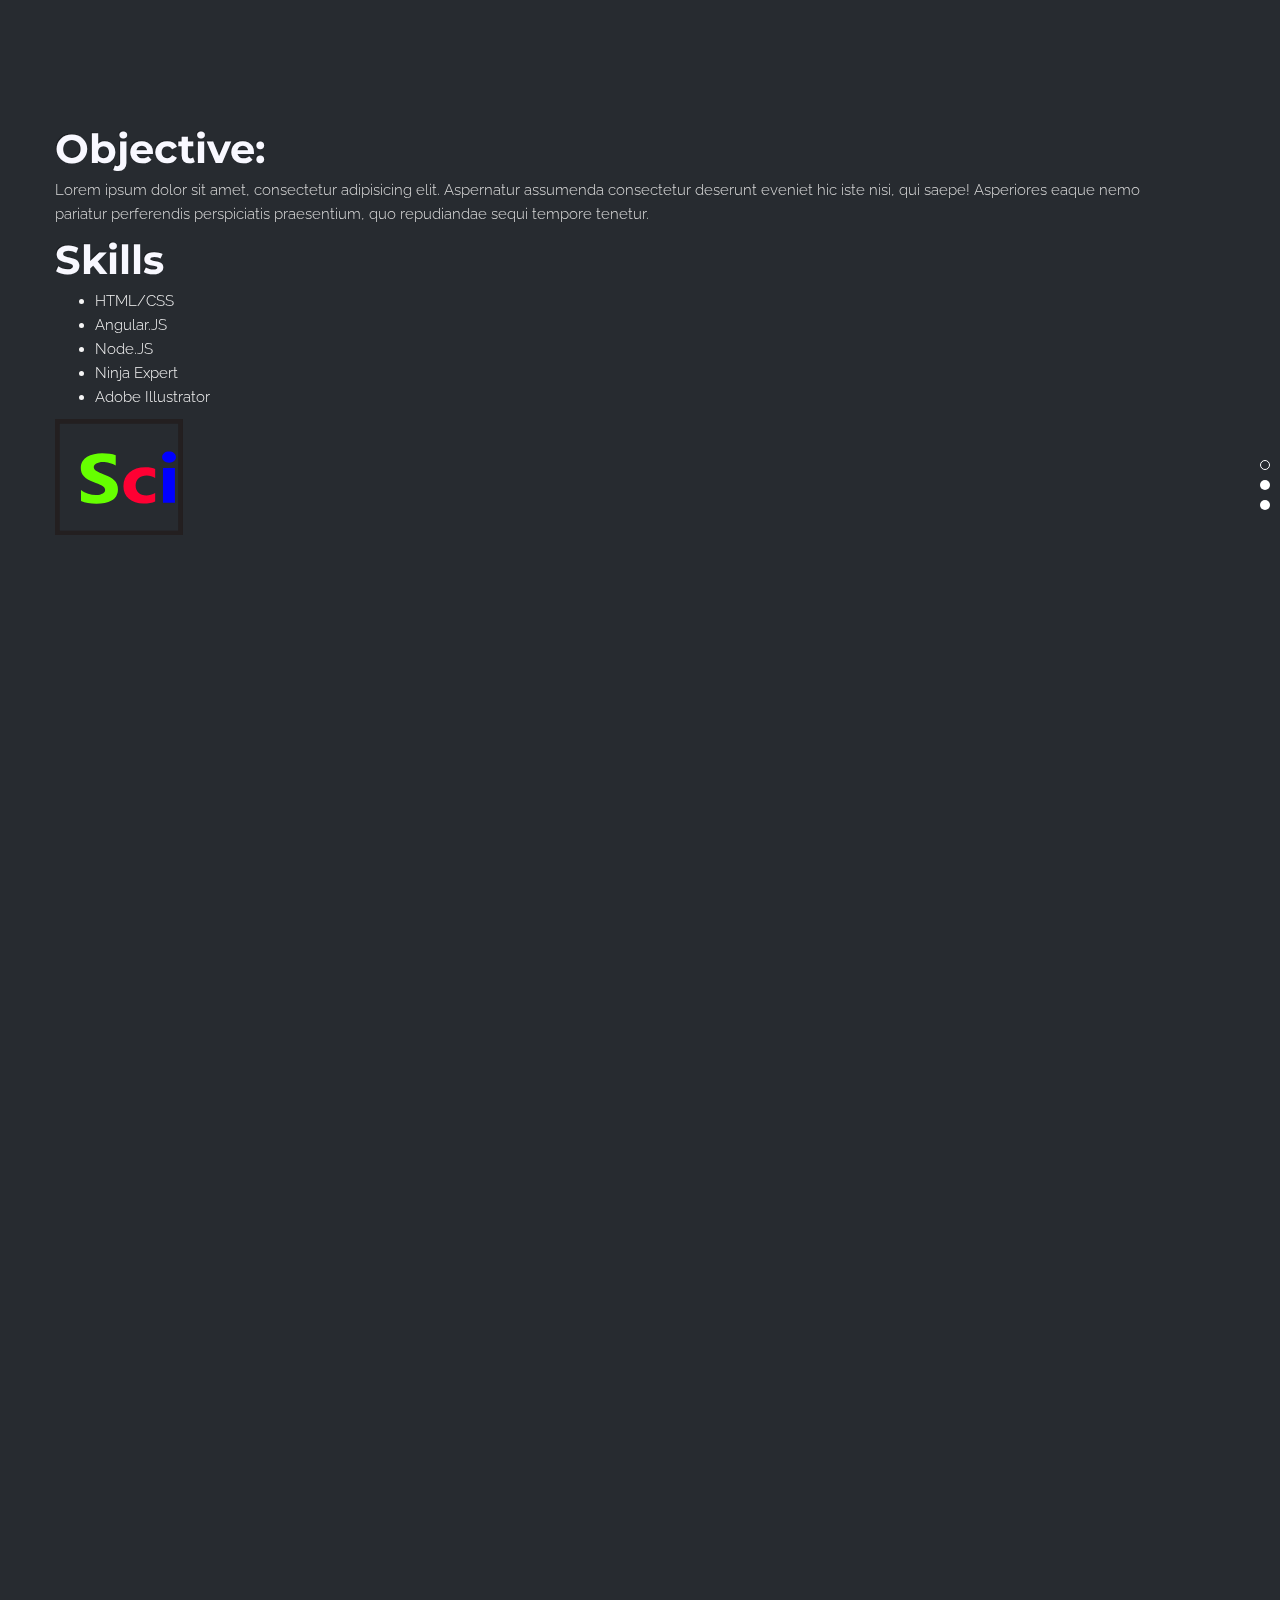
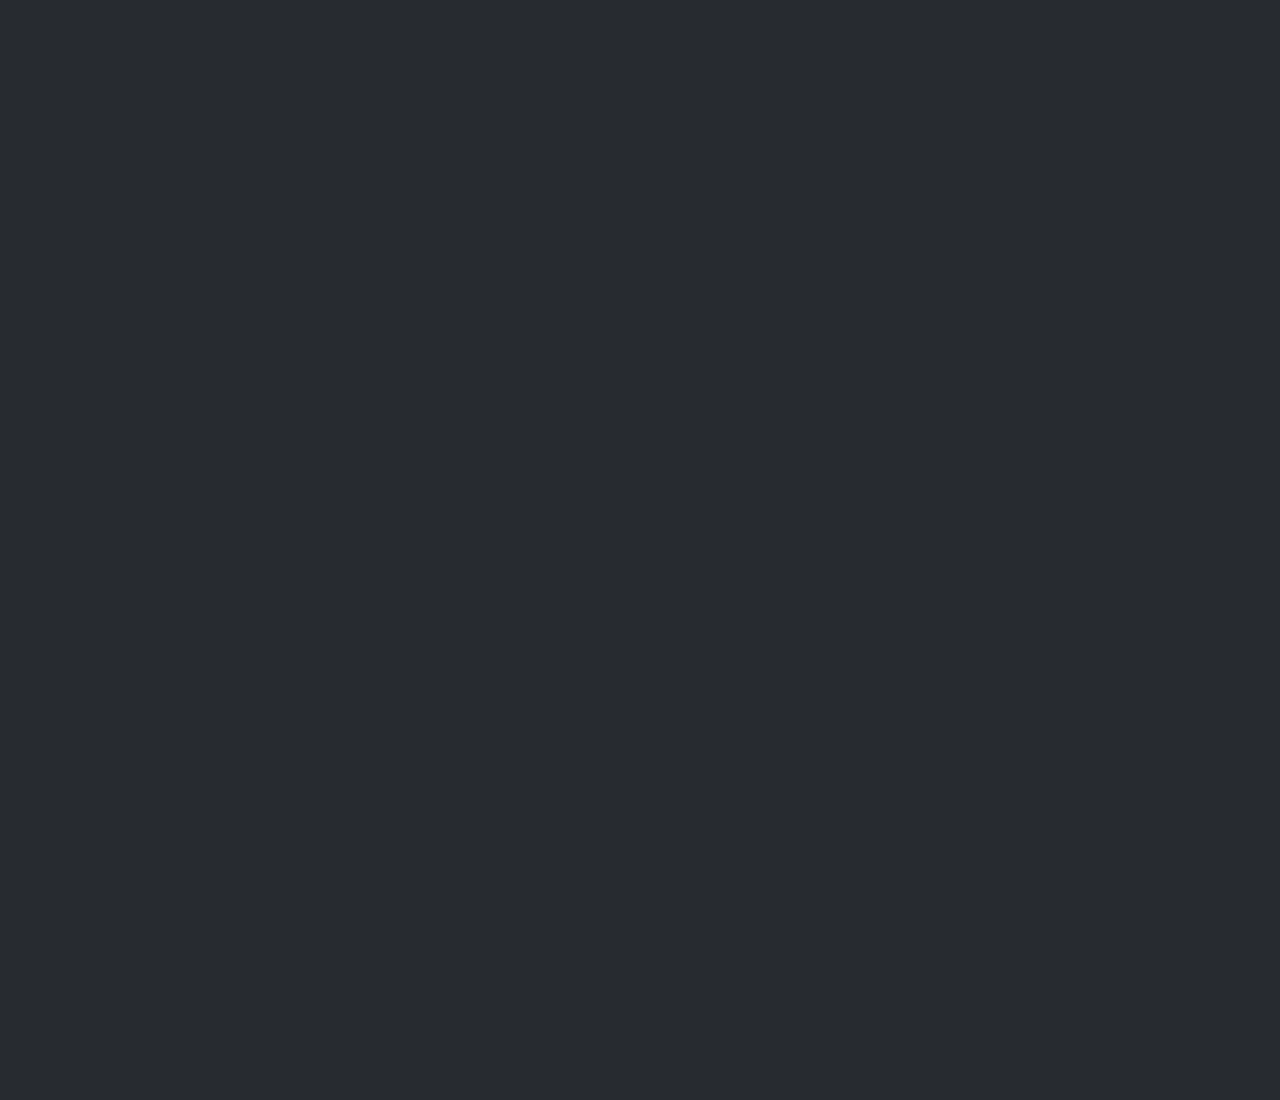
<file: index.html>
<!DOCTYPE html>
<html>
<head lang="en">
    <meta charset="UTF-8">
    <title>Julius Alvarado</title>
    <!-- CSS -->
    <!-- Bootstrap core CSS -->

    <link href="assets/bootstrap/css/bootstrap.min.css" rel="stylesheet" media="screen">

    <!-- Owl Carousel -->
    <link href="assets/css/owl.theme.css" rel="stylesheet">
    <link href="assets/css/owl.carousel.css" rel="stylesheet">

    <!-- Magnific-popup lightbox -->
    <link href="assets/css/magnific-popup.css" rel="stylesheet">

    <!-- Simple text rotator -->
    <link href="assets/css/simpletextrotator.css" rel="stylesheet">

    <!-- Font Awesome CSS -->
    <link href="assets/css/font-awesome.min.css" rel="stylesheet" media="screen">

    <!-- Animate css -->
    <link href="assets/css/animate.css" rel="stylesheet">

    <!-- Custom styles CSS -->
    <link rel="stylesheet" href="assets/css/jStyles.css"/>
    <link href="assets/css/style.css" rel="stylesheet" media="screen">
</head>


<body>

<div class="zscroll-hijack">

    <!-- 2nd row -->
    <section id="jsec2" class="row">
        <div class="container">
            <h2>Objective:</h2>

            <p>Lorem ipsum dolor sit amet, consectetur adipisicing elit. Aspernatur assumenda consectetur deserunt
                eveniet
                hic iste nisi, qui saepe! Asperiores eaque nemo pariatur perferendis perspiciatis praesentium, quo
                repudiandae sequi tempore tenetur.</p>

            <h2 class="wow slideInDown">Skills</h2>
            <ul style="color: whitesmoke">
                <li class="wow bounceInRight">HTML/CSS</li>
                <li class="wow fadeInDown">Angular.JS</li>
                <li class="wow fadeInDown">Node.JS</li>
                <li class="wow wobble">Ninja Expert</li>
                <li class="wow flipInY">Adobe Illustrator</li>
            </ul>

            <!-- SVG yo -->
            <div id="layer_2">
                <svg version="1.1"  xmlns="http://www.w3.org/2000/svg" xmlns:xlink="http://www.w3.org/1999/xlink" x="0px" y="0px"
	        viewBox="0 0 133 121" enable-background="new 0 0 133 121" xml:space="preserve">
        <rect id="sciBackground_4_" x="2.5" y="2.5" fill="none" stroke="#231F20" stroke-width="5" stroke-miterlimit="10" width="128" height="116"/>
        <path id="green" class="jgreensvg" fill="#66FF00" d="M27,85.1V73.9c2.3,1.7,4.8,3,7.4,3.8s5.4,1.3,8.1,1.3c1.6,0,3-0.1,4.2-0.4c1.2-0.3,2.2-0.6,3-1.1
            c0.8-0.5,1.4-1,1.8-1.6c0.4-0.6,0.6-1.3,0.6-2c0-1-0.3-1.9-0.9-2.6c-0.6-0.8-1.5-1.5-2.6-2.1c-1.1-0.7-2.4-1.3-3.9-1.9
            c-1.5-0.6-3.1-1.2-4.8-1.9c-4.4-1.6-7.7-3.6-9.9-6c-2.2-2.4-3.2-5.2-3.2-8.6c0-2.6,0.6-4.9,1.8-6.8c1.2-1.9,2.8-3.4,4.8-4.7
            c2-1.2,4.4-2.1,7.1-2.7c2.7-0.6,5.5-0.9,8.5-0.9c2.9,0,5.5,0.2,7.8,0.5c2.3,0.3,4.4,0.8,6.3,1.5v10.5c-0.9-0.6-2-1.1-3.1-1.5
            c-1.1-0.4-2.3-0.8-3.4-1.1c-1.2-0.3-2.4-0.5-3.5-0.6c-1.2-0.1-2.3-0.2-3.3-0.2c-1.4,0-2.8,0.1-3.9,0.4c-1.2,0.2-2.2,0.6-3,1
            c-0.8,0.4-1.4,1-1.9,1.6c-0.4,0.6-0.7,1.3-0.7,2.1c0,0.8,0.2,1.6,0.7,2.3s1.2,1.3,2.1,1.9c0.9,0.6,2,1.2,3.3,1.8
            c1.3,0.6,2.8,1.2,4.4,1.8c2.3,0.8,4.3,1.7,6.1,2.7c1.8,0.9,3.3,2,4.6,3.2c1.3,1.2,2.3,2.6,2.9,4.1c0.7,1.5,1,3.3,1,5.4
            c0,2.8-0.6,5.2-1.8,7.1c-1.2,1.9-2.8,3.5-4.9,4.6c-2,1.2-4.4,2-7.1,2.5c-2.7,0.5-5.6,0.8-8.6,0.8c-3.1,0-6-0.2-8.8-0.7
            C31.5,86.7,29.1,86,27,85.1z"/>
        <path id="red" class="jredsvg" fill="#FF0033" d="M104,85.7c-2.8,1.5-6.9,2.2-12.2,2.2c-6.2,0-11.2-1.7-15-5c-3.8-3.3-5.7-7.7-5.7-13c0-6.1,2.1-10.9,6.2-14.4
            c4.1-3.5,9.6-5.3,16.5-5.3c4.7,0,8.2,0.6,10.3,1.7v9.4c-2.6-1.7-5.5-2.6-8.7-2.6c-3.6,0-6.4,0.9-8.5,2.8c-2.1,1.9-3.1,4.4-3.1,7.7
            c0,3.2,1,5.7,3,7.5c2,1.8,4.7,2.7,8.2,2.7c3.1,0,6.1-0.9,9.1-2.6V85.7z"/>
        <path id="blue" fill="#0000FF" d="M118.5,45.4c-2.1,0-3.8-0.6-5.2-1.7c-1.3-1.1-2-2.5-2-4.1c0-1.7,0.7-3,2-4.1c1.3-1.1,3.1-1.6,5.2-1.6
            c2.1,0,3.8,0.5,5.2,1.6c1.3,1.1,2,2.4,2,4.1c0,1.7-0.7,3.1-2,4.1C122.3,44.9,120.6,45.4,118.5,45.4z M124.6,87h-12.4v-36h12.4V87z"
            />
            </svg>
            </div>
        </div>
    </section>

    <!-- 1st row -->
    <section id="jsec1" class="row text-center">
        <div class="container">
            <img src="assets/images/logo/art1.png" alt="pic of me" class="wow center-block zoomInRight"/>

            <h1 class="wow bounceInLeft">Julius Alvarado</h1>

            <p>123 abc street</p>

            <p>Silicon Valley, CA 95112</p>

            <p>(408)111-2222</p>
        </div>
    </section>

    <!-- 3rd row -->
    <section id="jsec3" class="row">
        <div class="container">
        <!-- SVG layer -->
        <div id="layer_1">
            <svg version="1.1"  xmlns="http://www.w3.org/2000/svg" xmlns:xlink="http://www.w3.org/1999/xlink" x="0px" y="0px"
                viewBox="0 0 133 121" enable-background="new 0 0 133 121" xml:space="preserve">
            <rect id="sciBackground_4_" x="2.5" y="2.5" fill="none" stroke="#231F20" stroke-width="5" stroke-miterlimit="10" width="128" height="116"/>
            <path id="green" class="jnone" fill="#66FF00" d="M27,85.1V73.9c2.3,1.7,4.8,3,7.4,3.8s5.4,1.3,8.1,1.3c1.6,0,3-0.1,4.2-0.4c1.2-0.3,2.2-0.6,3-1.1
                c0.8-0.5,1.4-1,1.8-1.6c0.4-0.6,0.6-1.3,0.6-2c0-1-0.3-1.9-0.9-2.6c-0.6-0.8-1.5-1.5-2.6-2.1c-1.1-0.7-2.4-1.3-3.9-1.9
                c-1.5-0.6-3.1-1.2-4.8-1.9c-4.4-1.6-7.7-3.6-9.9-6c-2.2-2.4-3.2-5.2-3.2-8.6c0-2.6,0.6-4.9,1.8-6.8c1.2-1.9,2.8-3.4,4.8-4.7
                c2-1.2,4.4-2.1,7.1-2.7c2.7-0.6,5.5-0.9,8.5-0.9c2.9,0,5.5,0.2,7.8,0.5c2.3,0.3,4.4,0.8,6.3,1.5v10.5c-0.9-0.6-2-1.1-3.1-1.5
                c-1.1-0.4-2.3-0.8-3.4-1.1c-1.2-0.3-2.4-0.5-3.5-0.6c-1.2-0.1-2.3-0.2-3.3-0.2c-1.4,0-2.8,0.1-3.9,0.4c-1.2,0.2-2.2,0.6-3,1
                c-0.8,0.4-1.4,1-1.9,1.6c-0.4,0.6-0.7,1.3-0.7,2.1c0,0.8,0.2,1.6,0.7,2.3s1.2,1.3,2.1,1.9c0.9,0.6,2,1.2,3.3,1.8
                c1.3,0.6,2.8,1.2,4.4,1.8c2.3,0.8,4.3,1.7,6.1,2.7c1.8,0.9,3.3,2,4.6,3.2c1.3,1.2,2.3,2.6,2.9,4.1c0.7,1.5,1,3.3,1,5.4
                c0,2.8-0.6,5.2-1.8,7.1c-1.2,1.9-2.8,3.5-4.9,4.6c-2,1.2-4.4,2-7.1,2.5c-2.7,0.5-5.6,0.8-8.6,0.8c-3.1,0-6-0.2-8.8-0.7
                C31.5,86.7,29.1,86,27,85.1z"/>

            <path id="red" class="jnone" fill="#FF0033" d="M104,85.7c-2.8,1.5-6.9,2.2-12.2,2.2c-6.2,0-11.2-1.7-15-5c-3.8-3.3-5.7-7.7-5.7-13c0-6.1,2.1-10.9,6.2-14.4
                c4.1-3.5,9.6-5.3,16.5-5.3c4.7,0,8.2,0.6,10.3,1.7v9.4c-2.6-1.7-5.5-2.6-8.7-2.6c-3.6,0-6.4,0.9-8.5,2.8c-2.1,1.9-3.1,4.4-3.1,7.7
                c0,3.2,1,5.7,3,7.5c2,1.8,4.7,2.7,8.2,2.7c3.1,0,6.1-0.9,9.1-2.6V85.7z"/>

            <path id="blue" fill="#0000FF" d="M118.5,45.4c-2.1,0-3.8-0.6-5.2-1.7c-1.3-1.1-2-2.5-2-4.1c0-1.7,0.7-3,2-4.1c1.3-1.1,3.1-1.6,5.2-1.6
                c2.1,0,3.8,0.5,5.2,1.6c1.3,1.1,2,2.4,2,4.1c0,1.7-0.7,3.1-2,4.1C122.3,44.9,120.6,45.4,118.5,45.4z M124.6,87h-12.4v-36h12.4V87z"
                />
                </svg>
        </div>
        </div>
    </section>

</div>

<!-- ============== 3rd Party Scripts ============== -->
<script src="assets/js/jquery-1.7.1.min.js"></script>
<script src="assets/js/walkway.min.js"></script>
<script src="assets/js/wow.min.js"></script>
<script src="assets/js/onepagescroll.min.js"></script>


<!-- ============== My Scripts ============== -->
<script type="text/javascript">

    new WOW().init();

    $('.zscroll-hijack').onepage_scroll();


    // Overwriting defaults
    //    var svg = new Walkway({
    //        selector: '#layer_1',
    //        duration: '2000',
    //        // can pass in a function or a string like 'easeOutQuint'
    //        easing: function (t) {
    //            return t * t;
    //        }
    //    });
    //
    //    svg.draw();//won't work since my svg is a fill and not a stroke :\

    var x = 0;//used as a simple counter

    //this script will simply cause h1 element to bounce in from left once user scrolls
    $(function() {
        //if the window has scrolled
        $(window).scroll(
                function () {
                    //if window has scrolled more than 1px from top
                    if ($(window).scrollTop() > 1) {
                        $('#layer_2').removeClass('offToLeft').addClass('bounceInRight');
                    }
                    if ($(window).scrollTop() > 2) {
//                        $('#green').addClass('jgreensvg');
//                        $('#red').addClass('jredsvg');
                        //the classes are not getting added >:(
                        //I will just use angular for this then. Fuck jQuery
                        //I wasted like 2 hours trying to figure this out and no dice.
                        coolFunction();
                    }

                    //starting a statemachine for the scroll hijacker script
                    if($('#jsec1').hasClass('active')){
                        console.log("in sec1");
                    }
                    else if($('#jsec2').hasClass('active')){
                        console.log("in sec2");
                    }
                    else if($('#jsec3').hasClass('active')){
                        console.log("in sec3");
                    }
                }
        );
    });

    function coolFunction() {
        if (x === 0) {
            x++;
//            $('#green').addClass('jgreensvg');
//            $('#red').addClass('jredsvg');
            console.log("x = " + x);
        }
    }
</script>
</body>
</html>
</file>
<file: assets/css/simpletextrotator.css>
.rotating {
  display: inline-block;
  -webkit-transform-style: preserve-3d;
  -moz-transform-style: preserve-3d;
  -ms-transform-style: preserve-3d;
  -o-transform-style: preserve-3d;
  transform-style: preserve-3d;
  -webkit-transform: rotateX(0) rotateY(0) rotateZ(0);
  -moz-transform: rotateX(0) rotateY(0) rotateZ(0);
  -ms-transform: rotateX(0) rotateY(0) rotateZ(0);
  -o-transform: rotateX(0) rotateY(0) rotateZ(0);
  transform: rotateX(0) rotateY(0) rotateZ(0);
  -webkit-transition: 0.5s;
  -moz-transition: 0.5s;
  -ms-transition: 0.5s;
  -o-transition: 0.5s;
  transition: 0.5s;
  -webkit-transform-origin-x: 50%;
}

.rotating.flip {
  position: relative;
}

.rotating .front, .rotating .back {
  left: 0;
  top: 0;
  -webkit-backface-visibility: hidden;
  -moz-backface-visibility: hidden;
  -ms-backface-visibility: hidden;
  -o-backface-visibility: hidden;
  backface-visibility: hidden;
}

.rotating .front {
  position: absolute;
  display: inline-block;
  -webkit-transform: translate3d(0,0,1px);
  -moz-transform: translate3d(0,0,1px);
  -ms-transform: translate3d(0,0,1px);
  -o-transform: translate3d(0,0,1px);
  transform: translate3d(0,0,1px);
}

.rotating.flip .front {
  z-index: 1;
}

.rotating .back {
  display: block;
  opacity: 0;
}

.rotating.spin {
  -webkit-transform: rotate(360deg) scale(0);
  -moz-transform: rotate(360deg) scale(0);
  -ms-transform: rotate(360deg) scale(0);
  -o-transform: rotate(360deg) scale(0);
  transform: rotate(360deg) scale(0);
}



.rotating.flip .back {
  z-index: 2;
  display: block;
  opacity: 1;
  
  -webkit-transform: rotateY(180deg) translate3d(0,0,0);
  -moz-transform: rotateY(180deg) translate3d(0,0,0);
  -ms-transform: rotateY(180deg) translate3d(0,0,0);
  -o-transform: rotateY(180deg) translate3d(0,0,0);
  transform: rotateY(180deg) translate3d(0,0,0);
}

.rotating.flip.up .back {
  -webkit-transform: rotateX(180deg) translate3d(0,0,0);
  -moz-transform: rotateX(180deg) translate3d(0,0,0);
  -ms-transform: rotateX(180deg) translate3d(0,0,0);
  -o-transform: rotateX(180deg) translate3d(0,0,0);
  transform: rotateX(180deg) translate3d(0,0,0);
}

.rotating.flip.cube .front {
  -webkit-transform: translate3d(0,0,100px) scale(0.9,0.9);
  -moz-transform: translate3d(0,0,100px) scale(0.85,0.85);
  -ms-transform: translate3d(0,0,100px) scale(0.85,0.85);
  -o-transform: translate3d(0,0,100px) scale(0.85,0.85);
  transform: translate3d(0,0,100px) scale(0.85,0.85);
}

.rotating.flip.cube .back {
  -webkit-transform: rotateY(180deg) translate3d(0,0,100px) scale(0.9,0.9);
  -moz-transform: rotateY(180deg) translate3d(0,0,100px) scale(0.85,0.85);
  -ms-transform: rotateY(180deg) translate3d(0,0,100px) scale(0.85,0.85);
  -o-transform: rotateY(180deg) translate3d(0,0,100px) scale(0.85,0.85);
  transform: rotateY(180deg) translate3d(0,0,100px) scale(0.85,0.85);
}

.rotating.flip.cube.up .back {
  -webkit-transform: rotateX(180deg) translate3d(0,0,100px) scale(0.9,0.9);
  -moz-transform: rotateX(180deg) translate3d(0,0,100px) scale(0.85,0.85);
  -ms-transform: rotateX(180deg) translate3d(0,0,100px) scale(0.85,0.85);
  -o-transform: rotateX(180deg) translate3d(0,0,100px) scale(0.85,0.85);
  transform: rotateX(180deg) translate3d(0,0,100px) scale(0.85,0.85);
}
</file>
<file: assets/css/jStyles.css>
@import url(http://fonts.googleapis.com/css?family=Montserrat:400,700);
@import url(http://fonts.googleapis.com/css?family=Raleway:400,300,700);

body {
    font: 300 15px/1.6 'Raleway', serif, sans-serif;
    color: #545454;
}

img {
    max-width: 100%;
    height: auto;
}

/*a {*/
    /*color: darkblue;*/
/*}*/

a:hover {
    color: #C4C4C4;
}

/* ---------------------------------------------- /*
 * Typography
/* ---------------------------------------------- */

h1, h2, h4, h5, h6 {
font: 400 46px/1.2 'Montserrat', serif, sans-serif;
margin: 5px 0 5px;
color: ghostwhite;
}

h1 {
font-size: 64px;
font-weight: 700;
margin: 5px 0 15px;
}

h2 {
font-size: 40px;
font-weight: 700;
}

h3 {
font-size: 22px;
text-transform: uppercase;
margin: 5px 0 15px;
}

h4 {
font-size: 16px;
margin: 5px 0 10px;
}

h5 {
font-size: 15px;
}

h6 {
font-size: 14px;
}

p {
    color: gainsboro;
}

/* ---------------------------------------------- /*
 * Transition elements
/* ---------------------------------------------- */

a,
.btn,
.navbar,
.form-control,
.portfolio-item-description {
    -webkit-transition: all 0.125s ease-in-out 0s;
    -moz-transition: all 0.125s ease-in-out 0s;
    -ms-transition: all 0.125s ease-in-out 0s;
    -o-transition: all 0.125s ease-in-out 0s;
    transition: all 0.125s ease-in-out 0s;
}

.portfolio-item-preview {
    -webkit-transition: all 0.3s ease-in-out 0s;
    -moz-transition: all 0.3s ease-in-out 0s;
    -ms-transition: all 0.3s ease-in-out 0s;
    -o-transition: all 0.3s ease-in-out 0s;
    transition: all 0.3s ease-in-out 0s;
}

/* ---------------------------------------------- /*
 * Reset box-shadow
/* ---------------------------------------------- */

.btn,
.panel,
.progress,
.form-control,
.modal-content,
.form-control:hover,
.form-control:focus {
    -webkit-box-shadow: none;
    box-shadow: none;
}

/* ---------------------------------------------- /*
 * Reset border-radius
/* ---------------------------------------------- */

.btn,
.label,
.alert,
.avatar,
.progress,
.form-control,
.modal-content,
.panel-group .panel,
.widget-social li a {
    -webkit-border-radius: 3px;
    -moz-border-radius: 3px;
    -o-border-radius: 3px;
    border-radius: 3px;
}

/* ---------------------------------------------- /*
 * Inputs styles
/* ---------------------------------------------- */

.form-control {
    background: #FFF;
    border: 2px solid #C4C4C4;
    height: 54px;
    font-size: 14px;
    padding: 15px;
    color: #777;
}

.input-lg, .form-horizontal .form-group-lg .form-control {
    height: 62px;
}

.input-sm, .form-horizontal .form-group-sm .form-control {
    height: 40px;
    font-size: 12px;
}

/* ---------------------------------------------- /*
 * Custom button style
/* ---------------------------------------------- */

.btn {
    font-weight: 700;
    font-size: 14px;
    padding: 17px 27px;
    border: 0;
}

.btn:hover, .btn:focus, .btn:active, .btn.active {
    outline: inherit !important;
}

/* Button icons */

.btn .icon-before {
    margin-right: 6px;
}

.btn .icon-after {
    margin-left: 6px;
}

/* Button size */

.btn-lg, .btn-group-lg > .btn {
    padding: 22px 24px;
    font-size: 14px;
}

.btn-sm, .btn-group-sm > .btn {
    padding: 11px 18px;
    font-weight: 400;
    font-size: 12px;
}

.btn-xs, .btn-group-xs > .btn {
    padding: 7px 14px;
    font-size: 10px;
}

.btn-list .btn {
    margin-bottom: 5px;
}

/* Button types*/

.btn-default {
    background: #EEEEEE;
}

.btn-custom-1, .btn-custom-2 {
    background: transparent;
    border: 2px solid #EF4836;
    padding: 15px 25px;
}

.btn-custom-2 {
    border: 2px solid #222;
}

.btn-custom-1:hover, .btn-custom-1:focus, .btn-custom-1:active, .btn-custom-1.active {
    background: #EF4836;
    border: 2px solid #EF4836;
    color: #FFF;
}

.btn-custom-2:hover, .btn-custom-2:focus, .btn-custom-2:active, .btn-custom-2.active {
    background: #222;
    border: 2px solid #222;
    color: #FFF;
}

/* ---------------------------------------------- /*
 * Alerts style
/* ---------------------------------------------- */

.alert {
    border: 0;
}

/* ---------------------------------------------- /*
 * Skill-bars
/* ---------------------------------------------- */

.skill-bar {
    background: #C4C4C4;
    display: table;
    height: 4px;
    width: 100%;
    margin: 10px -2px 20px -2px;
}

.skill-bar .skill-rate-on {
    background: #353535;
}

.skill-rate-on, .skill-rate-off {
    display: table-cell;
    border-left: 2px solid #FFF;
    border-right: 2px solid #FFF;
}

/* ---------------------------------------------- /*
 * Progress bars
/* ---------------------------------------------- */

.progress {
    background: #E5E5E5;
    margin-top: 10px;
    margin-bottom: 20px;
}

.progress-bar {
    background: #353535;
    box-shadow: none;
}

/* ---------------------------------------------- /*
 * Tabs
/* ---------------------------------------------- */

.nav-pills, .nav-tabs {
    margin-bottom: 20px;
}

.nav-pills > li > a {
    border-radius: 3px;
}

.nav-tabs > li > a {
    border-radius: 3px 3px 0 0;
}

/* ---------------------------------------------- /*
 * Panels
/* ---------------------------------------------- */

.panel {
    border: 0;
}

.panel-body {
    background: #f5f5f5;
}

.panel-group .panel-heading + .panel-collapse > .panel-body {
    border: 0;
}

/* ---------------------------------------------- /*
 * Modal
/* ---------------------------------------------- */

.modal-content {
    border: 0;
}

/* ---------------------------------------------- /*
 * Labels
/* ---------------------------------------------- */

.label {
    padding: .2em .6em .2em;
    font-size: 70%;
}

.label-custom-1 {
    background: #EF4836;
}

.label-custom-2 {
    background: #222;
}

/* ---------------------------------------------- /*
 * General
/* ---------------------------------------------- */

.wrapper {
    overflow: hidden;
}

.section, .callout {
    position: relative;
    padding: 120px 0;
}

.callout {
    background: #F5F5F5;
}

.headline {
    margin: 0 0 60px;
}

.headline p {
    font-weight: 700;
    color: #C4C4C4;
}

.callout-btn {
    margin-top: 10px;
}

.rotate {
    text-shadow: 0 0 0 !important;
}

.nomargin {
    margin: 0 !important;
}

.long-down {
    margin-bottom: 40px;
}

.icon-list {
    list-style: none;
    padding: 0px;
}

.icon-list > li > i {
    margin-right: 6px;
}

h3 > .fa {
    font-size: 24px;
    margin-right: 6px;
}

.mouse-icon {
    position: relative;
    border: 2px solid #fff;
    border-radius: 16px;
    height: 50px;
    width: 30px;
    margin: 0 auto;
    display: block;
    z-index: 10;
}

.mouse-icon .wheel {
    -webkit-animation-name: drop;
    -webkit-animation-duration: 1s;
    -webkit-animation-timing-function: linear;
    -webkit-animation-delay: 0s;
    -webkit-animation-iteration-count: infinite;
    -webkit-animation-play-state: running;
    animation-name: drop;
    animation-duration: 1s;
    animation-timing-function: linear;
    animation-delay: 0s;
    animation-iteration-count: infinite;
    animation-play-state: running;
}

.mouse-icon .wheel {
    position: relative;
    border-radius: 10px;
    background: #fff;
    width: 4px;
    height: 10px;
    top: 4px;
    margin-left: auto;
    margin-right: auto;
}

@-webkit-keyframes drop {
    0% {
        top: 5px;
        opacity: 0;
    }
    30% {
        top: 10px;
        opacity: 1;
    }
    100% {
        top: 25px;
        opacity: 0;
    }
}

@keyframes drop {
    0% {
        top: 5px;
        opacity: 0;
    }
    30% {
        top: 10px;
        opacity: 1;
    }
    100% {
        top: 25px;
        opacity: 0;
    }
}

/* ---------------------------------------------- /*
 * Navigation
/* ---------------------------------------------- */

.navbar {
    background: none;
    border-radius: 0;
    border: 0;
    padding: 20px 0;
    text-transform: uppercase;
    color: #FFF !important;
}

.navbar-custom .nav li a:hover,
.navbar-custom .nav li a:focus,
.navbar-custom .nav li.active {
    background: none;
    outline: 0;
    color: #EF4836;
}

.navbar-custom .navbar-brand {
    font: 700 18px/1.2 'Montserrat', serif, sans-serif;
    color: #FFF;
}

.navbar-custom .navbar-nav > li.active {
    border-bottom: 3px solid #FFF;
}

.navbar-custom .navbar-toggle .icon-bar {
    background: #FFF;
}

.navbar-custom .navbar-nav > li > a,
.navbar-custom .navbar-nav .dropdown-menu > li > a {
    color: #FFF;
    font-size: 12px;
}

.navbar-color,
.custom-collapse {
    background: #FFF;
    box-shadow: 0 0 4px rgba(0, 0, 0, .2);
    padding: 0;
}

.navbar-color .navbar-brand,
.custom-collapse .navbar-brand,
.navbar-color .navbar-nav > li > a,
.navbar-color .navbar-nav .dropdown-menu > li > a,
.custom-collapse .navbar-nav > li > a,
.custom-collapse .navbar-nav .dropdown-menu > li > a {
    color: #222;
}

.navbar-color .navbar-nav > li.active {
    border-bottom: 3px solid #222;
}

.custom-collapse .navbar-nav {
    text-align: left;
}

.custom-collapse .navbar-nav > li.active {
    border: 0;
}

.navbar-color .navbar-toggle .icon-bar,
.custom-collapse .navbar-toggle .icon-bar {
    background: #222;
}

/* ---------------------------------------------- /*
 * Intro
/* ---------------------------------------------- */

#intro {
    padding: 260px 0 160px 0;
    text-align: center;
    color: #FFF;
}

#intro h1, #intro h2, #intro h3, #intro h4, #intro h5, #intro h6 {
    color: #FFF;
}

.hello {
    margin: 0 0 100px;
}

/* ---------------------------------------------- /*
 * Profile-contact
/* ---------------------------------------------- */

#profile-contact {
    box-shadow: 0 0 4px rgba(0, 0, 0, .2);
    padding: 20px 0;
}

.profile-item i {
    display: block;
    line-height: 42px;
    font-size: 32px;
    color: #222;
}

.profile-widget {
    margin-bottom: 40px;
}

.widget-social {
    padding: 0;
    margin: 0;
}

.widget-social li {
    display: inline-block;
    margin-right: 5px;
}

.widget-social li a {
    background: #2e2e2e;
    text-align: center;
    display: block;
    width: 40px;
    height: 40px;
    line-height: 40px;
    font-size: 1.25em;
    color: #FFF;
}

.widget-social li a:hover {
    background: #EF4836;
}

.stat .stat-icon {
    margin-bottom: 10px;
    font-size: 32px;
    color: #222;
}

.stat .stat-icon i {
    margin-right: 10px;
}

/* ---------------------------------------------- /*
 * Service
/* ---------------------------------------------- */

.service {
    margin: 0 0 40px;
}

.service .icon {
    font-size: 32px;
    margin: 0 0 5px;
    color: #545454;
}

/* ---------------------------------------------- /*
 * Resume
/* ---------------------------------------------- */

.resume-items {
    margin-bottom: 40px;
}

.resume-place {
    margin-bottom: 20px;
}

.resume-place > i,
.resume-place > h4 > i {
    color: #C4C4C4;
    font-size: 14px;
    margin-right: 5px;
}

/* ---------------------------------------------- /*
 * Clients
/* ---------------------------------------------- */

.owl-theme .owl-item {
    text-align: center;
}

.owl-theme .owl-controls .owl-page span {
    margin: 0 4px;
}

.owl-theme .owl-controls .owl-page span {
    border-radius: 0;
    width: 40px;
    height: 4px;
}

.owl-theme .owl-controls .owl-pagination {
    margin-top: 20px;
}

/* ---------------------------------------------- /*
 * Portfolio
/* ---------------------------------------------- */

.portfolio-item {
    margin-bottom: 20px;
    overflow: hidden;
}

.portfolio-item-preview {
    position: relative;
}

.portfolio-item:hover .portfolio-item-preview {
    -webkit-transform: scale(1.1) rotate(2deg);
    -moz-transform: scale(1.3) rotate(3deg);
    -ms-transform: scale(1.3) rotate(3deg);
    -o-transform: scale(1.3) rotate(3deg);
    transform: scale(1.2) rotate(3deg);
}

.portfolio-item:hover .portfolio-item-description {
    opacity: 1;
    bottom: 0;
}

.portfolio-item-description {
    background: rgba(255, 255, 255, .85);
    position: absolute;
    right: 0;
    bottom: -70px;
    left: 0;
    padding: 25px;
    text-align: center;
    opacity: 0;
    color: #222;
}

/* ---------------------------------------------- /*
 * Contact
/* ---------------------------------------------- */

#contact {
    background: #18191a;
    color: #FFF;
}

#contact h1, #contact h2, #contact h3, #contact h4, #contact h5, #contact h6 {
    color: #FFF;
}

#contact .form-control {
    border: 0;
}

.ajax-response {
    margin-top: 15px;
}

#footer {
    background: #141414;
    padding: 20px 0;
    color: #FFF;
}

#footer .copy {
    font-size: 12px;
    margin: 5px 0;
}

/* ---------------------------------------------- /*
 * Preloader
/* ---------------------------------------------- */

#preloader {
    background: #FFF;
    bottom: 0;
    left: 0;
    position: fixed;
    right: 0;
    top: 0;
    z-index: 9999;
}

#status, .status-mes {
    background-image: url(../images/488.GIF);
    background-position: center;
    background-repeat: no-repeat;
    height: 200px;
    left: 50%;
    margin: -100px 0 0 -100px;
    position: absolute;
    top: 50%;
    width: 200px;
}

.status-mes {
    background: none;
    left: 0;
    margin: 0;
    text-align: center;
    top: 65%;
}

.status-mes h4 {
    color: #222;
    margin-top: 30px;
}

/* ---------------------------------------------- /*
 * Media
/* ---------------------------------------------- */

@media (max-width: 767px) {

    .wrapper {
        text-align: center;
    }

    #profile-contact .profile-item {
        margin: 0 0 20px;
    }

    #stats .stat {
        margin: 0 0 20px;
    }

}
</file>
<file: assets/css/style.css>
@import 'onepagescroll.css';
.onepage-pagination li a {
  width: 10px;
  height: 10px;
}
.onepage-pagination li a.active:before {
  border-color: #fff;
  width: 10px;
  height: 10px;
  border-style: solid;
  margin-top: 0;
}
.onepage-pagination li a:before {
  background-color: #fff;
  width: 10px;
  height: 10px;
}
jh1 {
  transition: all 400ms ease;
  display: inline-block;
}
jh1:hover {
  background: #808080;
}
.offToLeft {
  transform: translateX(-3000px);
}
#layer_1,
#layer_2 {
  width: 128px;
  height: 116px;
}
.jgreensvg {
  animation: spin 1s linear 2;
  transform-origin: center;
}
.jredsvg {
  transform-origin: bottom left;
  animation: wave 1s linear 2;
}
section h1 {
  text-align: center;
}
section:nth-child(2) {
  background: #1a1a1a;
}
.active h1 {
  animation: jslide4rmleft 2s forwards;
}
.anim-svg {
  animation: wave 1.5s ease 2;
}
@-moz-keyframes spin {
  0% {
    transform: rotate(0deg);
  }
  100% {
    transform: rotate(359deg);
  }
}
@-webkit-keyframes spin {
  0% {
    transform: rotate(0deg);
  }
  100% {
    transform: rotate(359deg);
  }
}
@-o-keyframes spin {
  0% {
    transform: rotate(0deg);
  }
  100% {
    transform: rotate(359deg);
  }
}
@keyframes spin {
  0% {
    transform: rotate(0deg);
  }
  100% {
    transform: rotate(359deg);
  }
}
@-moz-keyframes wave {
  0%, 100% {
    transform: rotate(0deg);
  }
  50% {
    transform: rotate(3deg);
  }
}
@-webkit-keyframes wave {
  0%, 100% {
    transform: rotate(0deg);
  }
  50% {
    transform: rotate(3deg);
  }
}
@-o-keyframes wave {
  0%, 100% {
    transform: rotate(0deg);
  }
  50% {
    transform: rotate(3deg);
  }
}
@keyframes wave {
  0%, 100% {
    transform: rotate(0deg);
  }
  50% {
    transform: rotate(3deg);
  }
}
@-moz-keyframes jslide4rmleft {
  0% {
    margin-left: -100%;
  }
  50% {
    margin-left: 0;
  }
}
@-webkit-keyframes jslide4rmleft {
  0% {
    margin-left: -100%;
  }
  50% {
    margin-left: 0;
  }
}
@-o-keyframes jslide4rmleft {
  0% {
    margin-left: -100%;
  }
  50% {
    margin-left: 0;
  }
}
@keyframes jslide4rmleft {
  0% {
    margin-left: -100%;
  }
  50% {
    margin-left: 0;
  }
}
</file>
